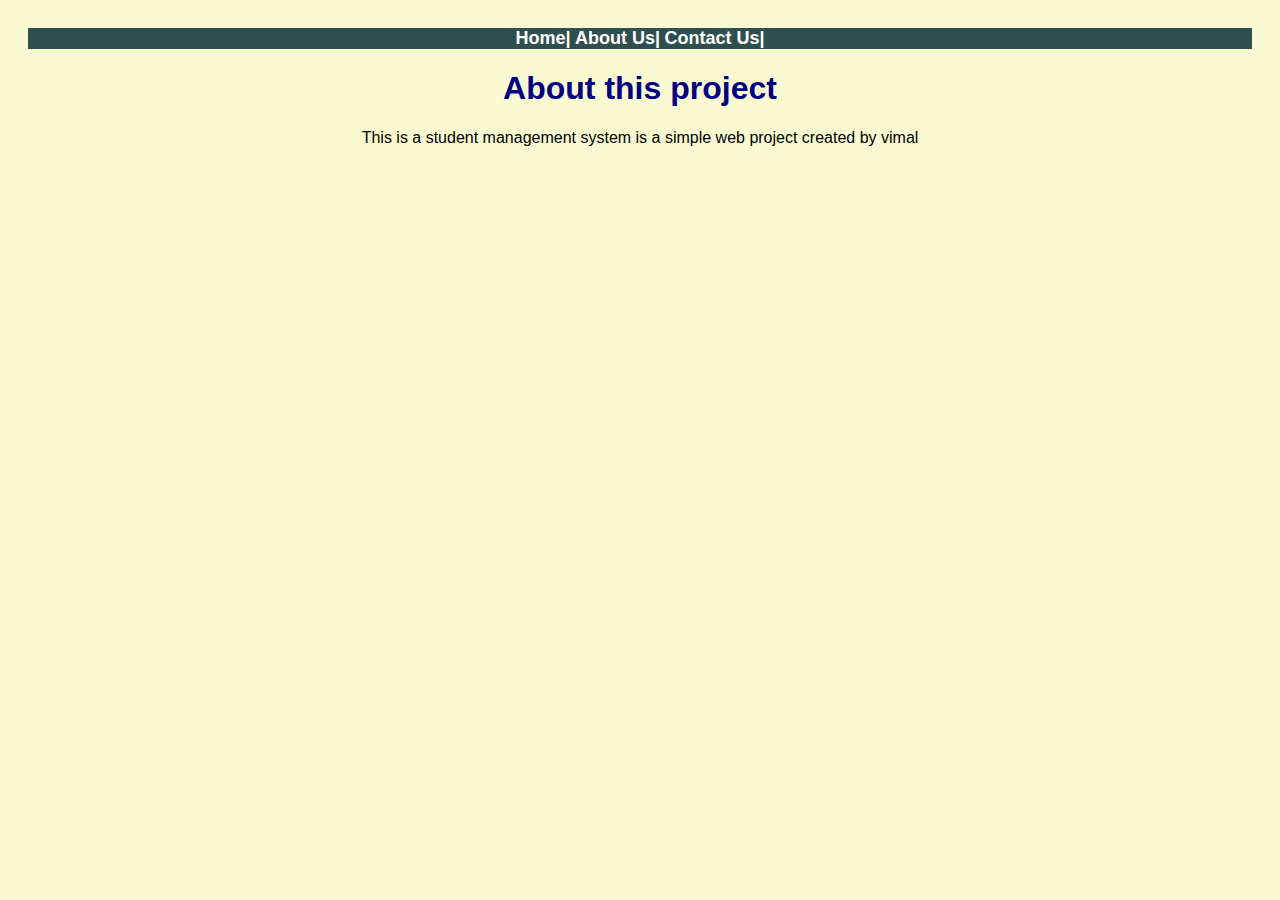
<file: about.html>
<!DOCTYPE html>
<html>
    <head>
        <title>About us</title>
        <link rel="stylesheet" href="style.css">
    </head>
    <body>
        <div class="navbar">
            <a href="index.html">Home|</a>
            <a href="about.html">About Us|</a>
            <a href="contact.html">Contact Us|</a>
        </div>
      <h1>About this project</h1>
      <p>This is a student management system is a simple web project created by vimal</p>
    </body>

</html>
</file>
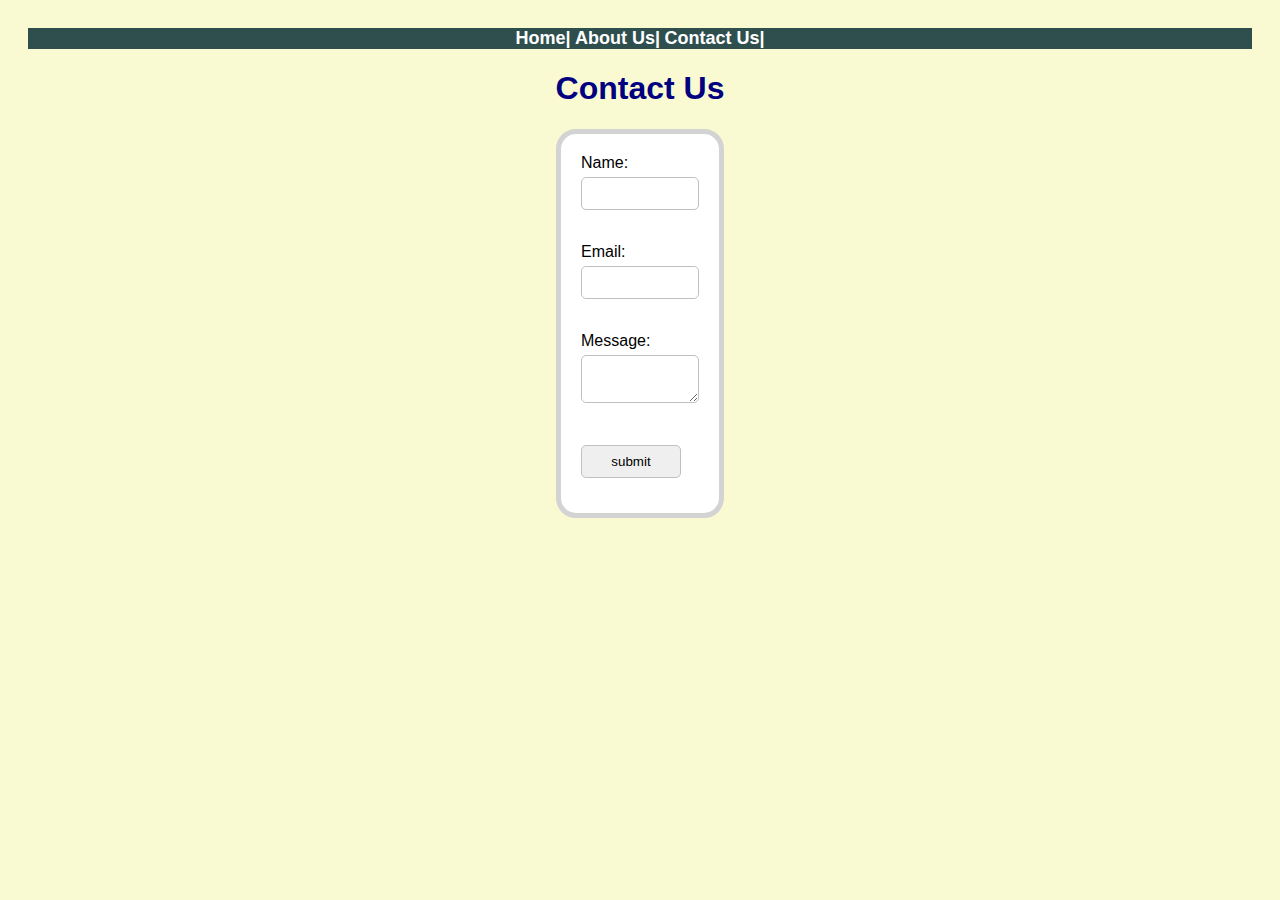
<file: contact.html>
<!DOCTYPE html>
<html>
    <head>
        <title>Contact Us</title>
        <link rel="stylesheet" href="style.css">
    </head>
    <body>
        <div class="navbar">
            <a href="index.html">Home|</a>
            <a href="about.html">About Us|</a>
            <a href="contact.html">Contact Us|</a>
        </div>
        <h1>Contact Us</h1>
        <form>
        <label>Name:</label><br>
        <input type="text"><br><br>
         <label>Email:</label><br>
        <input type="text"><br><br>
         <label>Message:</label><br>
        <textarea></textarea> <br><br>
        <input type="submit" value="submit">
        </form>
    </body>
</html>
</file>
<file: style.css>
body{
    font-family: Arial, sans-serif;
    background: lightgoldenrodyellow;
    text-align: center;
    padding: 20px;
}
h1{
    color:navy;
}
p,label{
    color:black;
    font: 20px;
}
form{
    background-color:white;
    border: 5px solid lightgray;
    padding: 20px;
    border-radius: 20px;
    display:inline-block;
    text-align: left;
}
input,textarea{
    width: 100px;
    padding: 8px;
    margin-top: 5px;
    margin-bottom: 15px;
    border:1px solid silver;
    border-radius: 5px;
}
.navbar{
    background-color: darkslategray;
    overflow: hidden;
}
.navbar a{
    color: white;
    padding-left: 14px 20px;
    text-decoration: none;
    font-weight: bold;
    font-size: 18px;
}
.navbar a:hover{
    background-color: teal;
}
</file>
